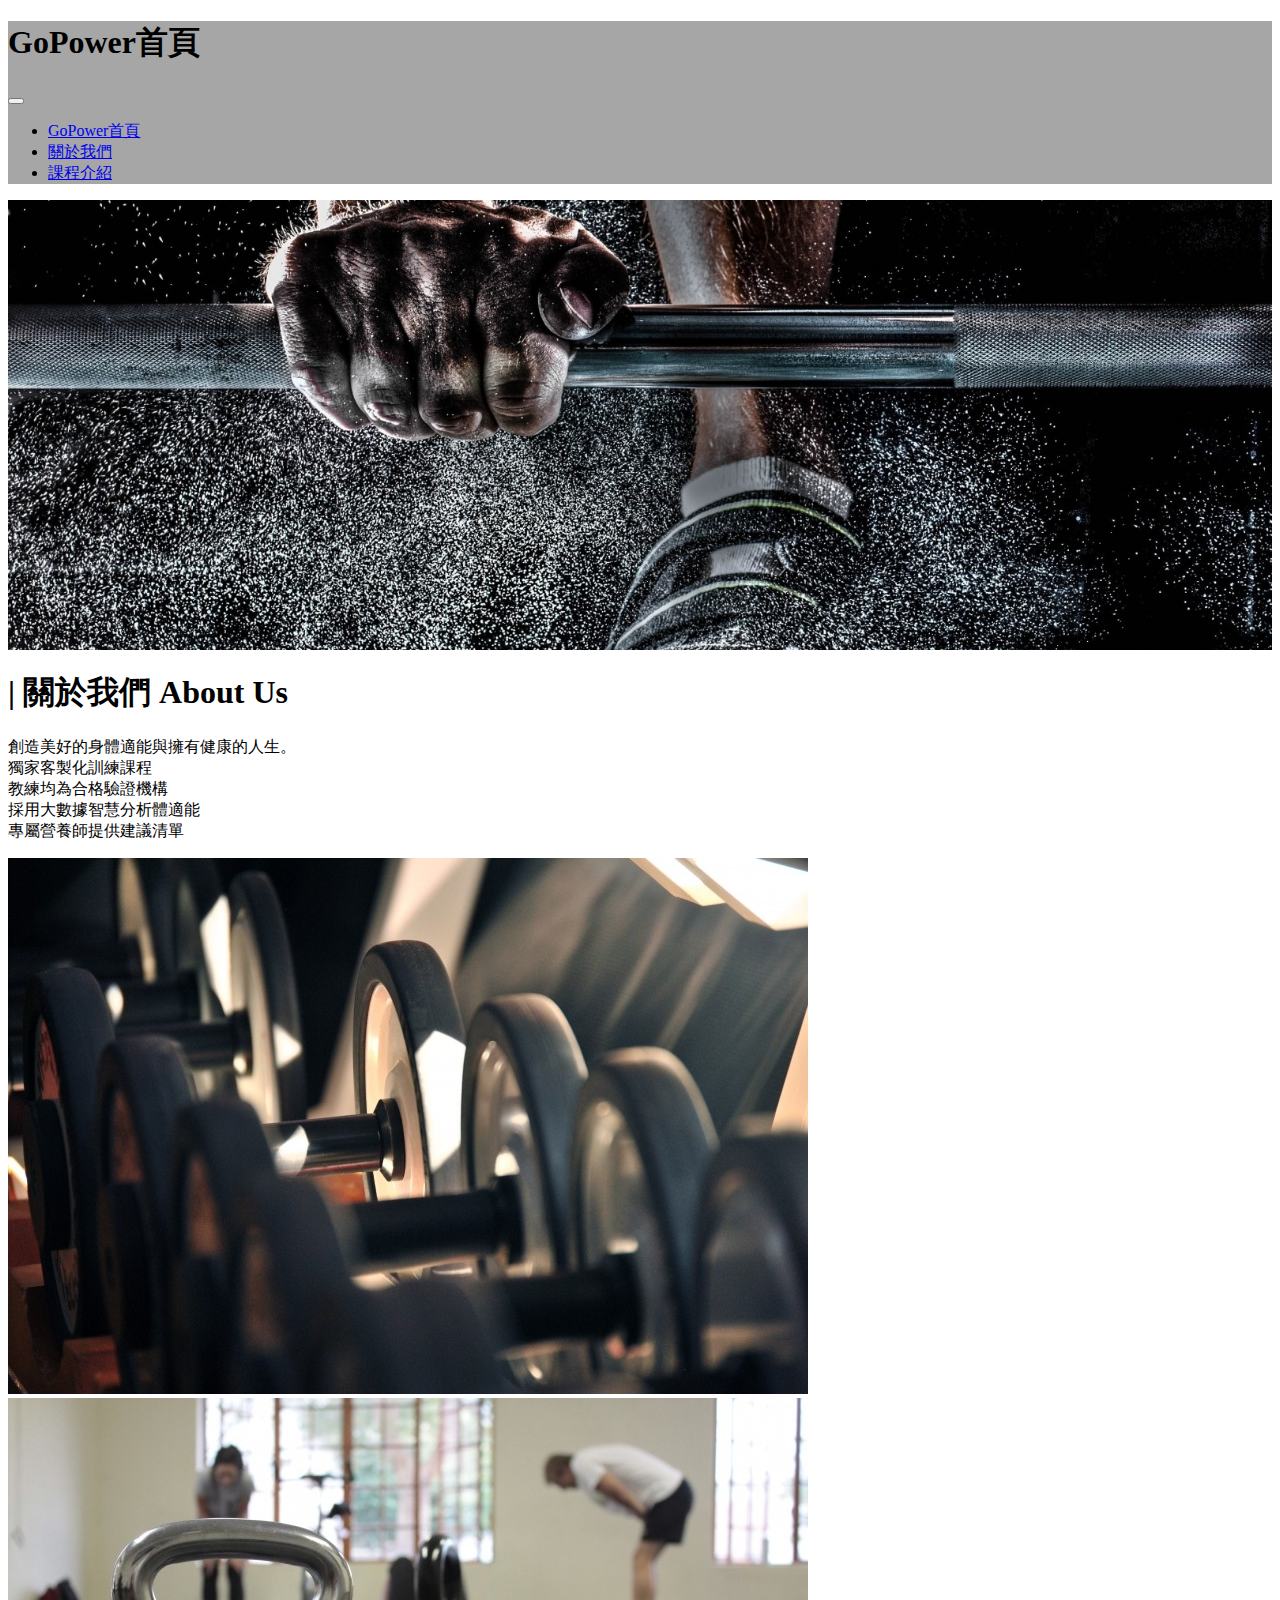
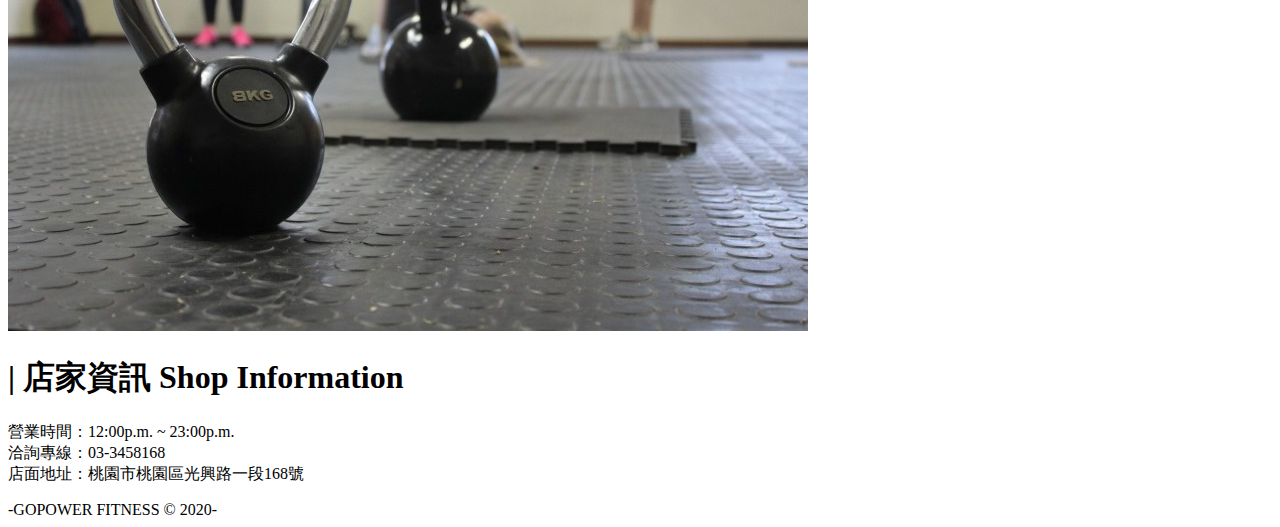
<file: about.html>
<!DOCTYPE html>
<html lang="en">
    <head>
        <!-- Required meta tags -->
        <meta charset="utf-8" />
        <meta name="viewport" content="width=device-width, initial-scale=1, shrink-to-fit=no" />

        <!-- Bootstrap CSS -->
        <link
            rel="stylesheet"
            href="https://stackpath.bootstrapcdn.com/bootstrap/4.1.3/css/bootstrap.min.css"
            integrity="sha384-MCw98/SFnGE8fJT3GXwEOngsV7Zt27NXFoaoApmYm81iuXoPkFOJwJ8ERdknLPMO"
            crossorigin="anonymous"
        />
        <link rel="stylesheet" href="/css/GoPower.css" />
        <script
            src="https://code.jquery.com/jquery-3.3.1.slim.min.js"
            integrity="sha384-q8i/X+965DzO0rT7abK41JStQIAqVgRVzpbzo5smXKp4YfRvH+8abtTE1Pi6jizo"
            crossorigin="anonymous"
        ></script>
        <style>
            body {
                background-position: center;
                background-repeat: no-repeat;
                background-size: cover;
                background-attachment: fixed;
            }

            #banner {
                background-image: url(images/banner1.jpg);
                background-position: center;
                background-repeat: no-repeat;
                background-size: cover;
                height: 50vh;
            }
        </style>
        <title>關於我們</title>
    </head>
    <body class="bg-dark">
        <nav class="navbar navbar-dark navbar-expand-sm fixed-top">
            <h1 class="navbar-brand" id="logo">GoPower首頁</h1>
            <button data-toggle="collapse" data-target="#submenu" class="navbar-toggler"><span class="navbar-toggler-icon"></span></button>
            <div class="navbar-collapse collapse justify-content-end" id="submenu">
                <ul class="navbar-nav">
                    <li class="nav-item"><a href="index.html" class="nav-link">GoPower首頁</a></li>
                    <li class="nav-item"><a href="about.html" class="nav-link text-info">關於我們</a></li>
                    <li class="nav-item"><a href="intro.html" class="nav-link">課程介紹</a></li>
                </ul>
            </div>
        </nav>
        <div class="container-fluid">
            <div class="row" id="banner">
                <div class="col"></div>
            </div>

            <div class="row my-5">
                <div class="col col-12 col-md-6 col-lg-3 offset-lg-3 my-2">
                    <h1 class="h3 text-info">| 關於我們<span class="h6"> About Us</span></h1>
                    <p class="text-light">
                        創造美好的身體適能與擁有健康的人生。<br />
                        獨家客製化訓練課程<br />
                        教練均為合格驗證機構<br />
                        採用大數據智慧分析體適能<br />
                        專屬營養師提供建議清單<br />
                    </p>
                </div>
                <div class="col col-12 col-md-6 col-lg-3 my-2">
                    <img src="images/workout2.jpg" alt="" class="img-thumbnail" />
                </div>
            </div>

            <div class="row my-5">
                <div class="col col-12 col-md-6 col-lg-3 offset-lg-3 my-2">
                    <img src="images/workout1.jpg" alt="" class="img-thumbnail" />
                </div>
                <div class="col col-12 col-md-6 col-lg-3 my-2">
                    <h1 class="h3 text-info">| 店家資訊<span class="h6"> Shop Information</span></h1>
                    <p class="text-light">
                        營業時間：12:00p.m. ~ 23:00p.m.<br />
                        洽詢專線：03-3458168<br />
                        店面地址：桃園市桃園區光興路一段168號<br />
                    </p>
                </div>
            </div>

            <div class="row bg-secondary jumborton jumborton-fluid py-5">
                <div class="col text-light text-center small">-GOPOWER FITNESS &copy; 2020-</div>
            </div>
        </div>
        <!-- Optional JavaScript -->
        <!-- jQuery first, then Popper.js, then Bootstrap JS -->
        <script
            src="https://code.jquery.com/jquery-3.3.1.slim.min.js"
            integrity="sha384-q8i/X+965DzO0rT7abK41JStQIAqVgRVzpbzo5smXKp4YfRvH+8abtTE1Pi6jizo"
            crossorigin="anonymous"
        ></script>
        <script
            src="https://cdnjs.cloudflare.com/ajax/libs/popper.js/1.14.3/umd/popper.min.js"
            integrity="sha384-ZMP7rVo3mIykV+2+9J3UJ46jBk0WLaUAdn689aCwoqbBJiSnjAK/l8WvCWPIPm49"
            crossorigin="anonymous"
        ></script>
        <script
            src="https://stackpath.bootstrapcdn.com/bootstrap/4.1.3/js/bootstrap.min.js"
            integrity="sha384-ChfqqxuZUCnJSK3+MXmPNIyE6ZbWh2IMqE241rYiqJxyMiZ6OW/JmZQ5stwEULTy"
            crossorigin="anonymous"
        ></script>
    </body>
</html>
</file>
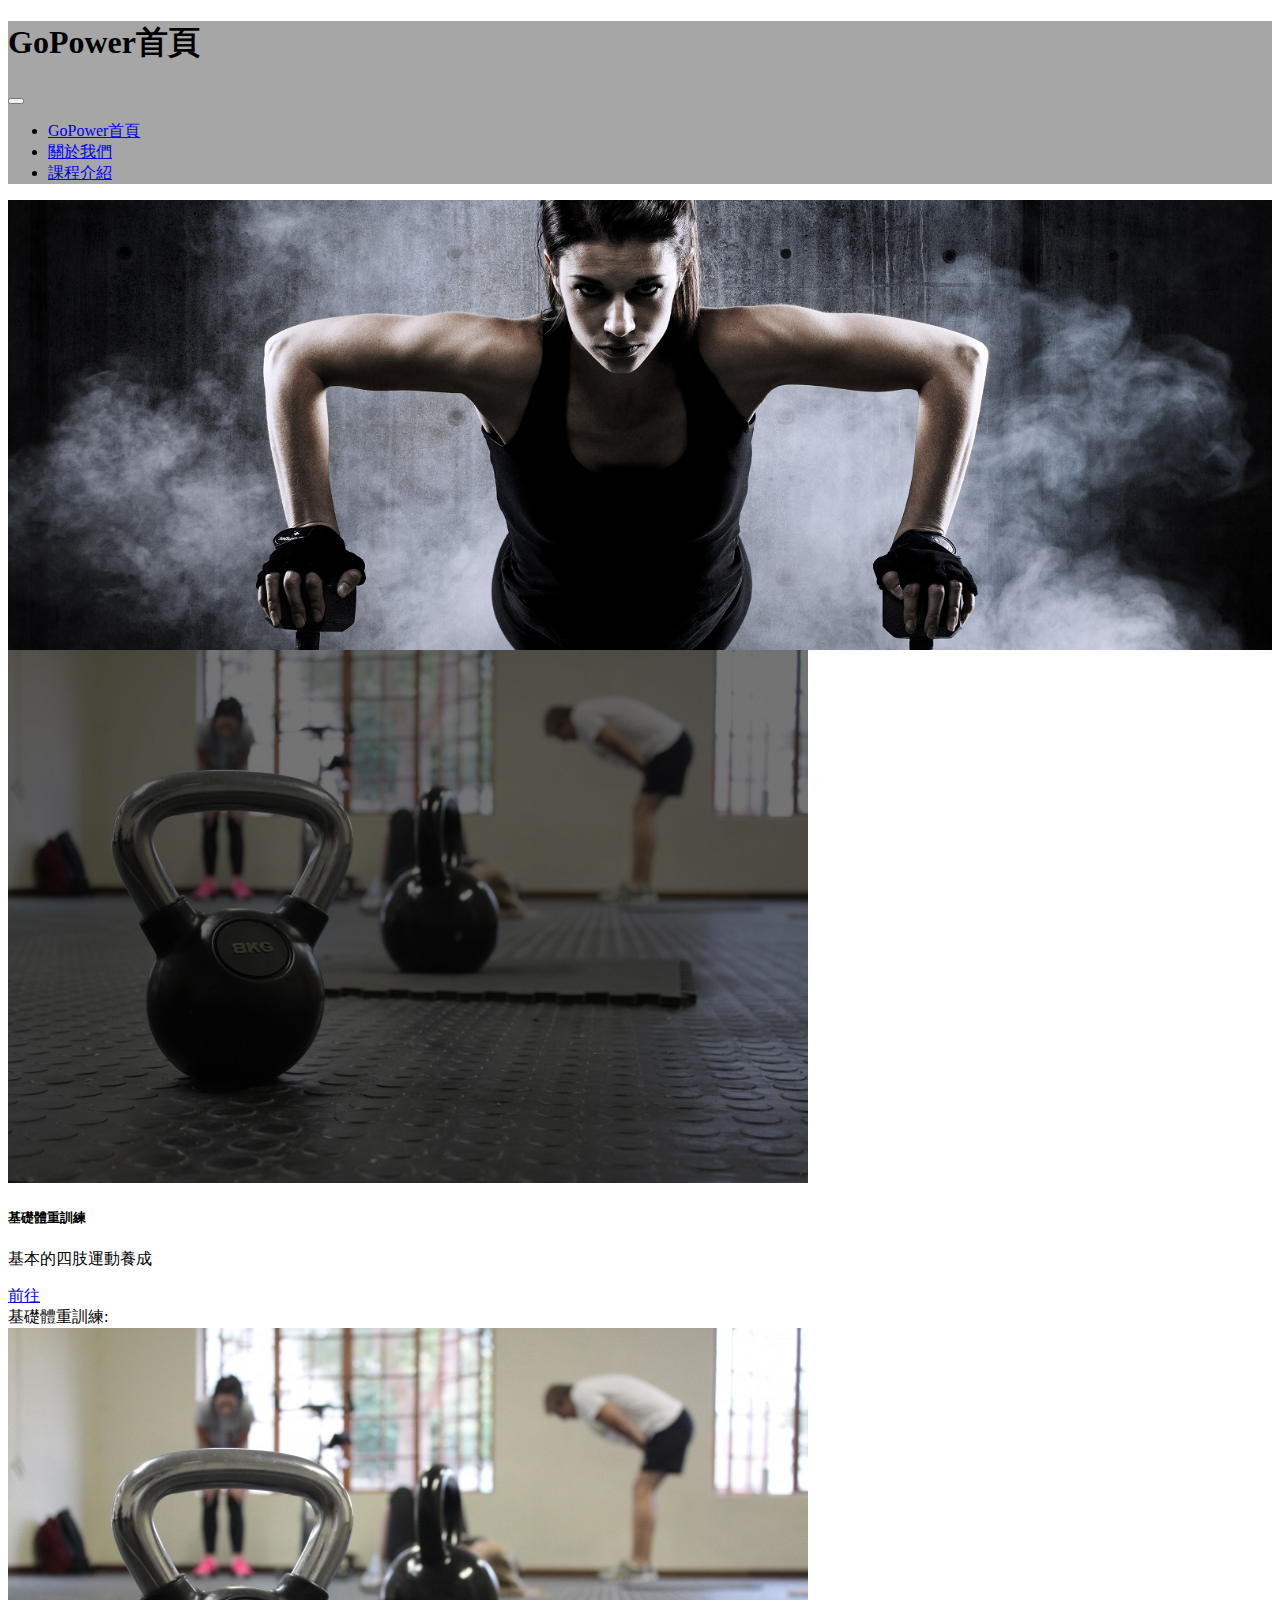
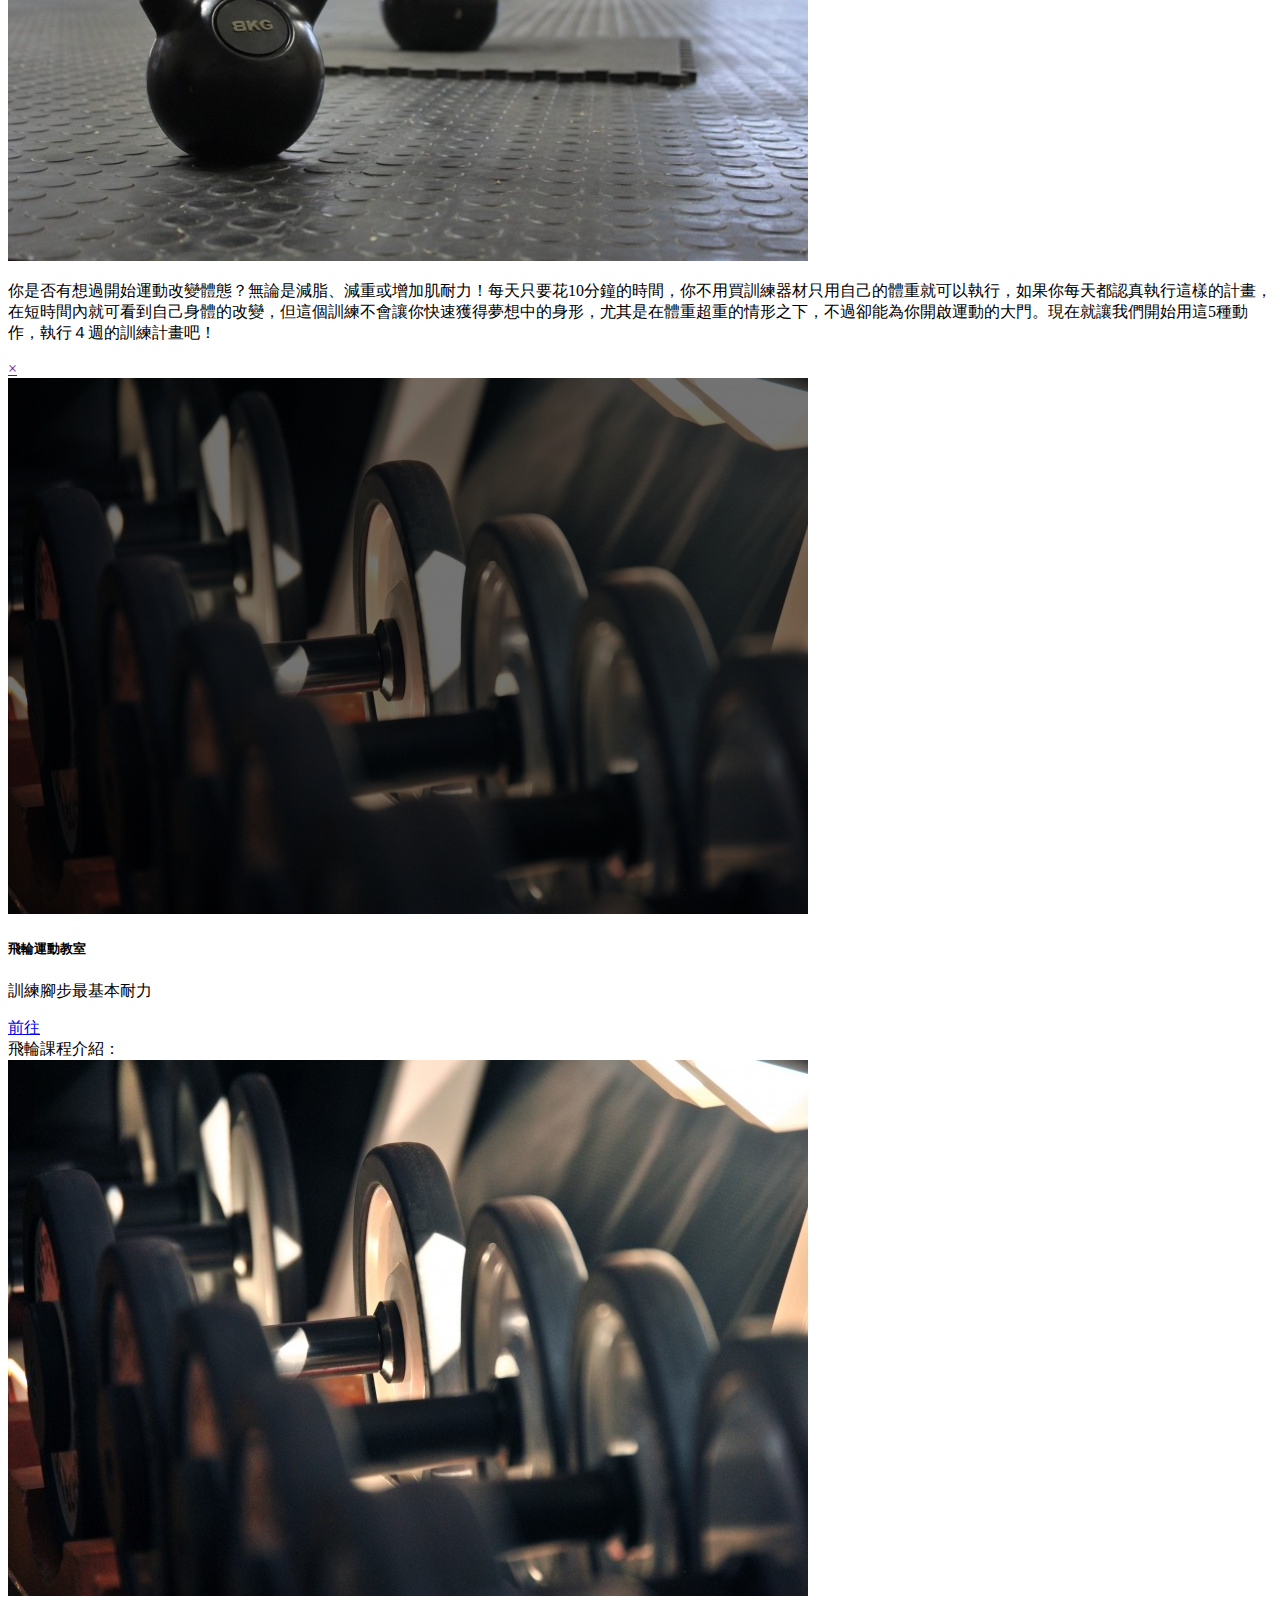
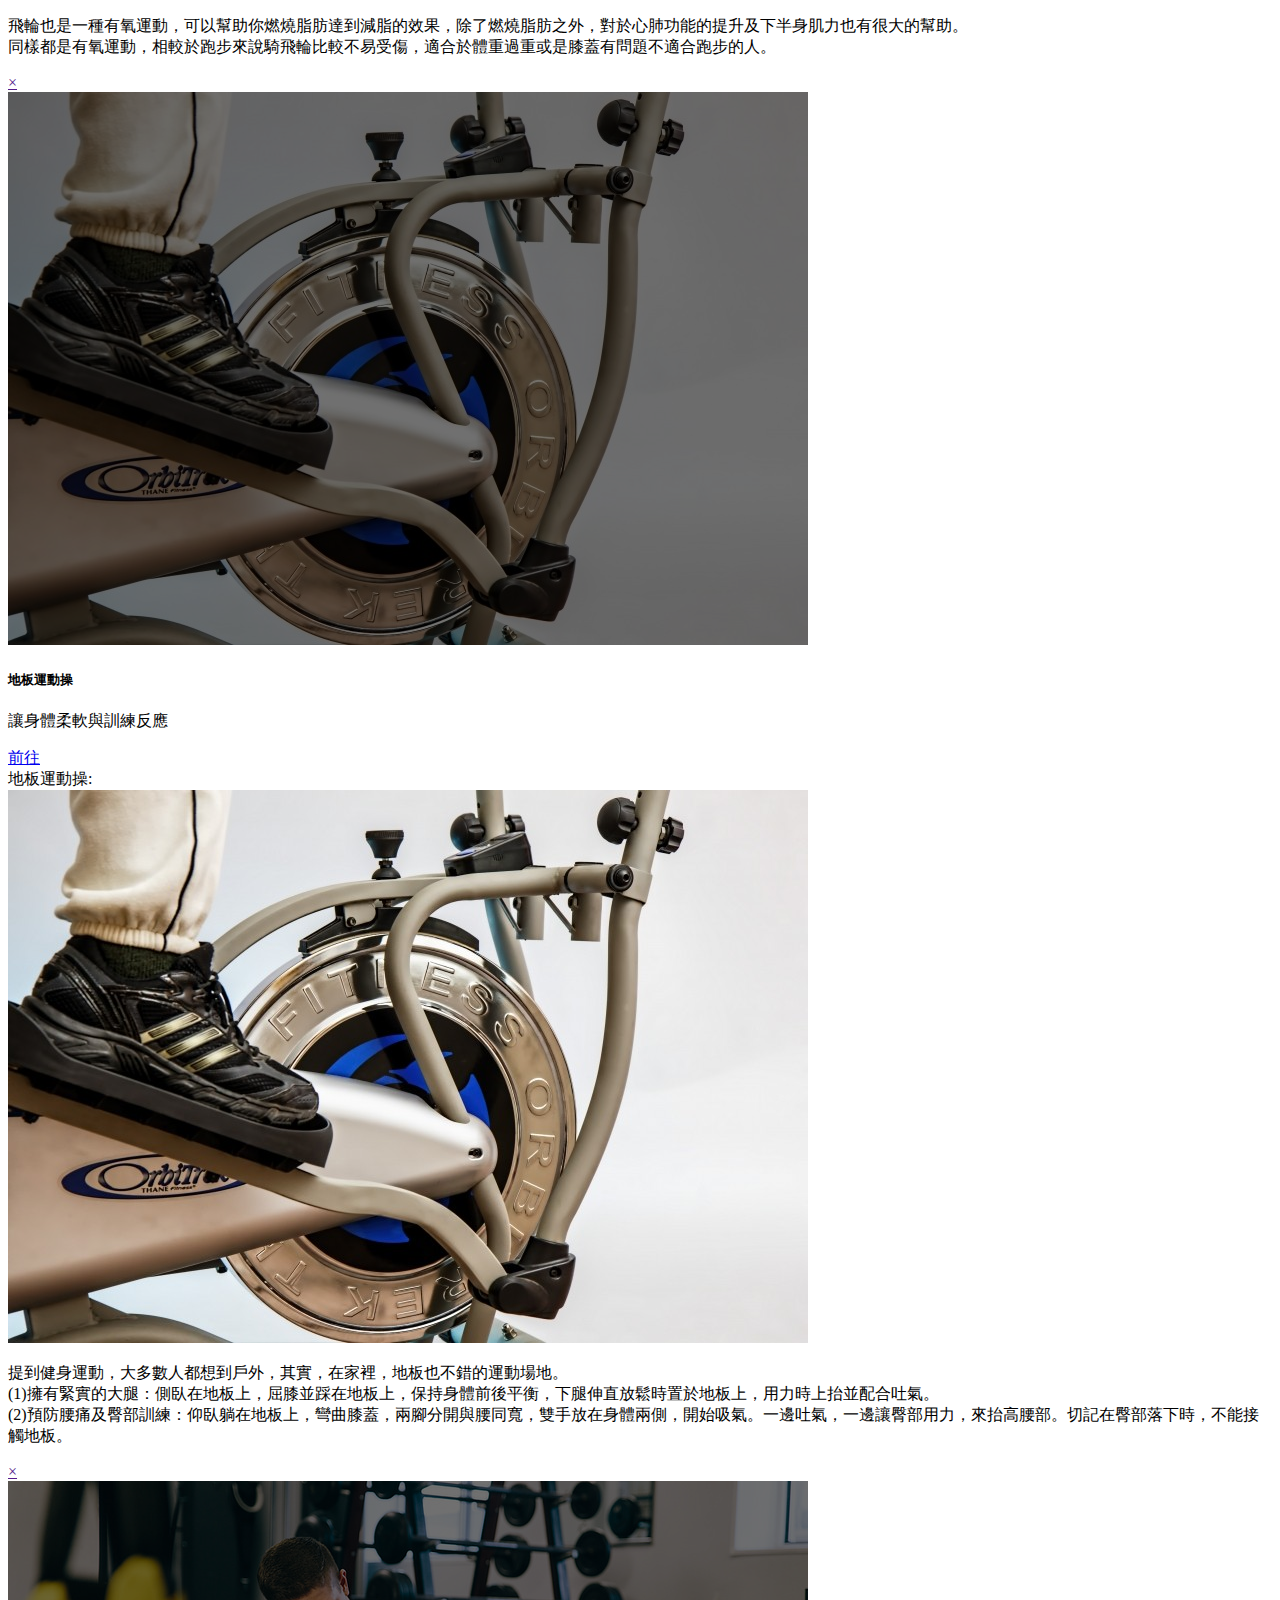
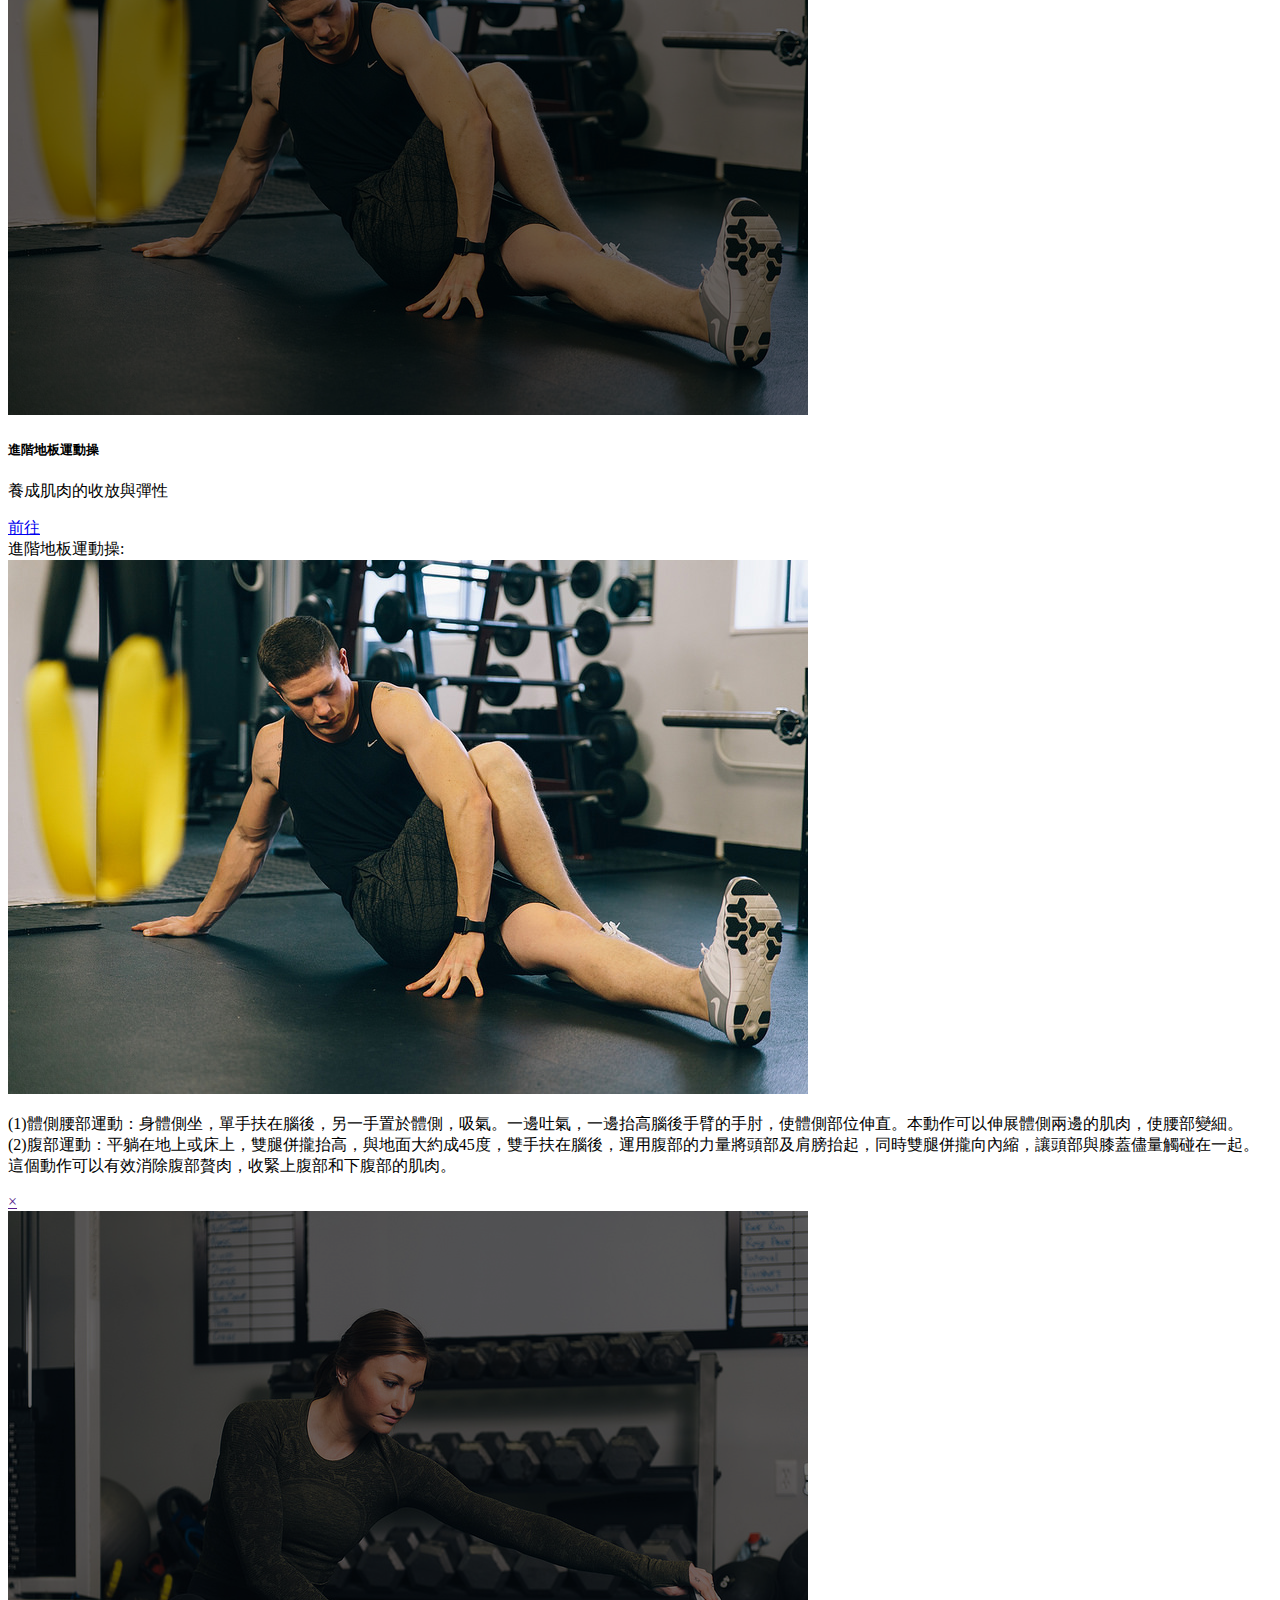
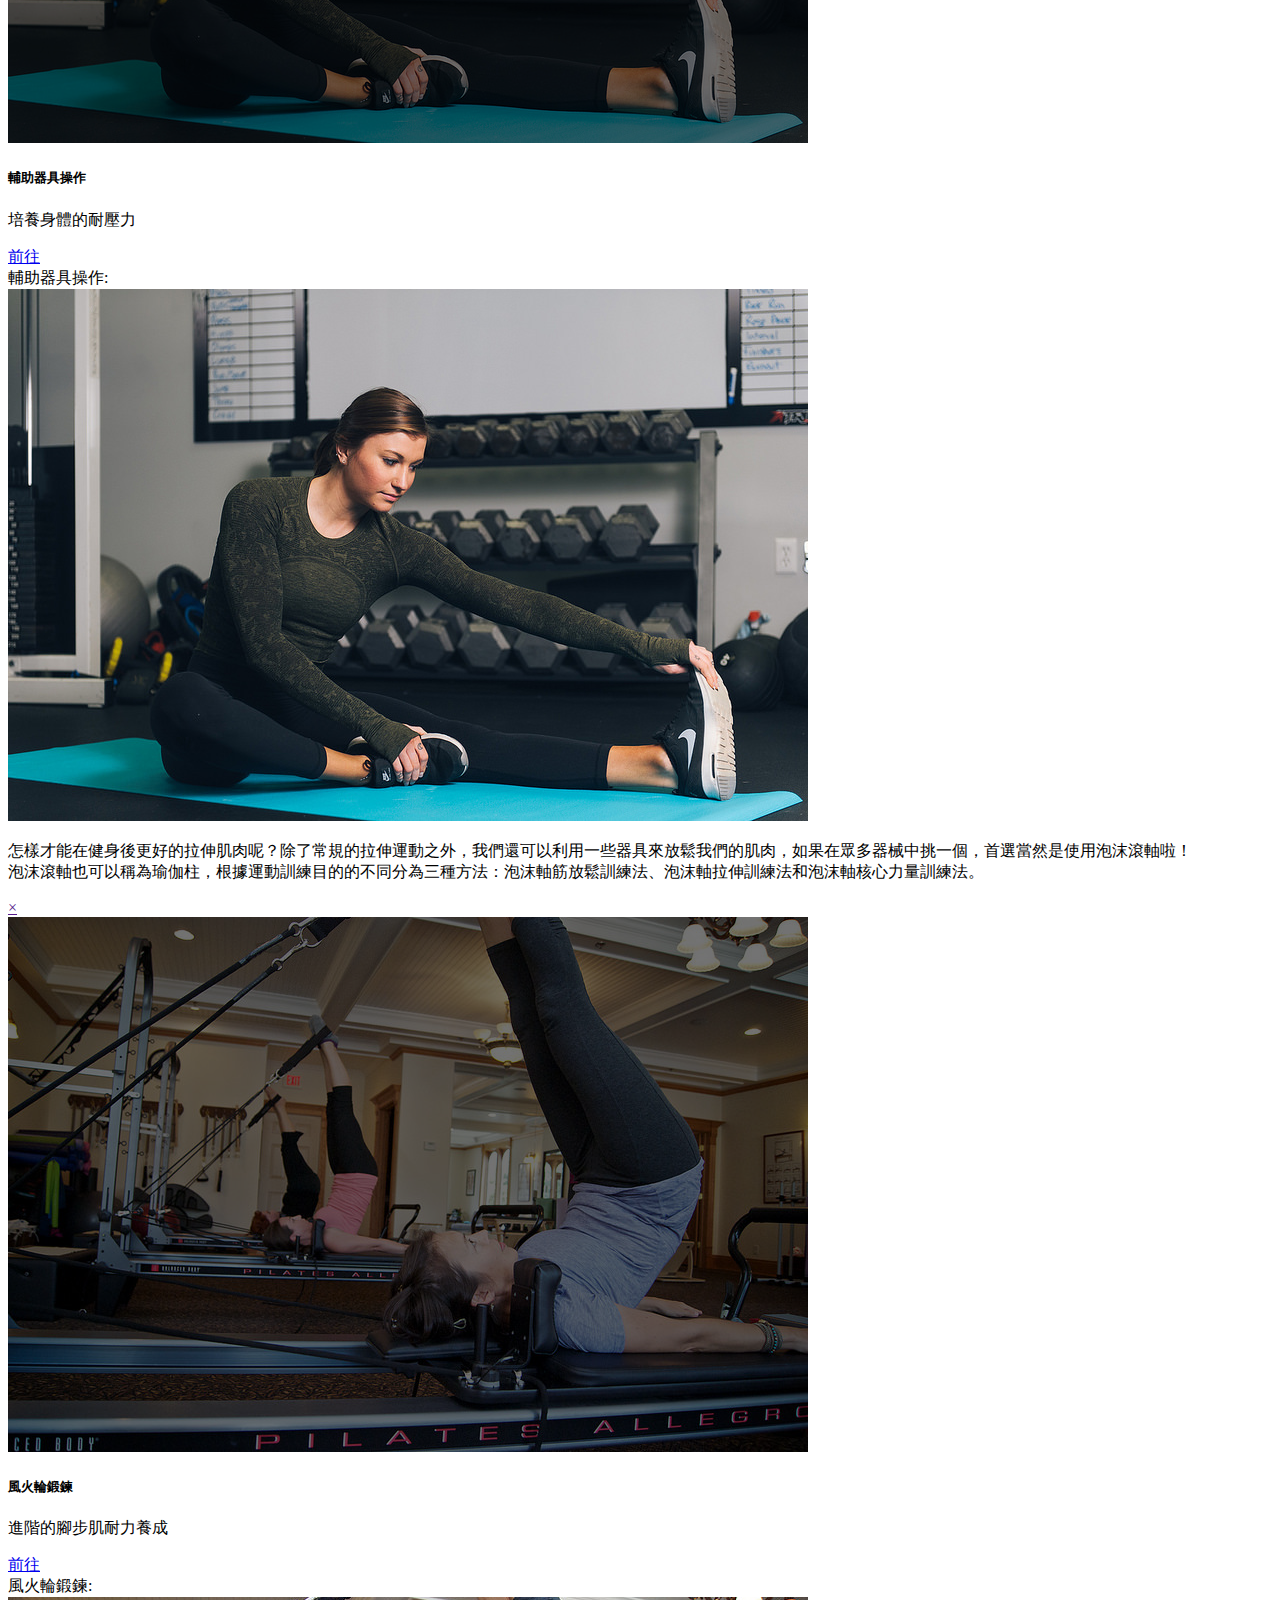
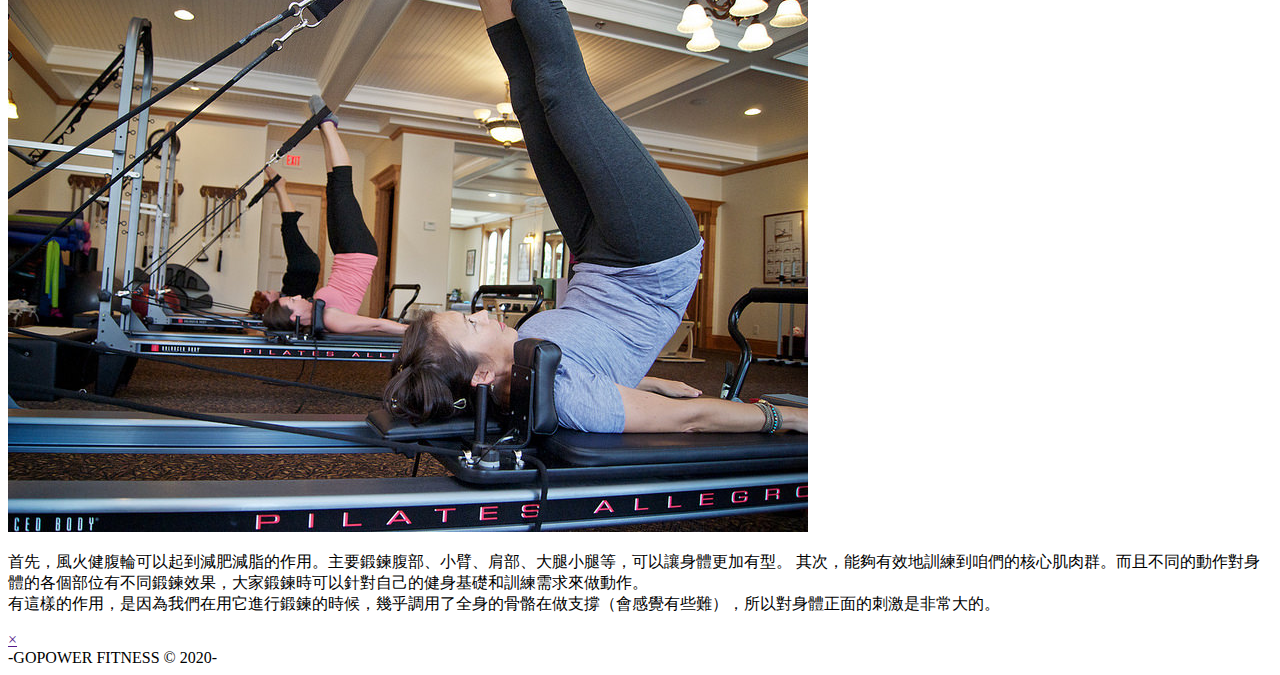
<file: intro.html>
<!DOCTYPE html>
<html lang="en">
    <head>
        <!-- Required meta tags -->
        <meta charset="utf-8" />
        <meta name="viewport" content="width=device-width, initial-scale=1, shrink-to-fit=no" />

        <!-- Bootstrap CSS -->
        <link
            rel="stylesheet"
            href="https://stackpath.bootstrapcdn.com/bootstrap/4.1.3/css/bootstrap.min.css"
            integrity="sha384-MCw98/SFnGE8fJT3GXwEOngsV7Zt27NXFoaoApmYm81iuXoPkFOJwJ8ERdknLPMO"
            crossorigin="anonymous"
        />
        <link rel="stylesheet" href="/css/GoPower.css" />
        <script
            src="https://code.jquery.com/jquery-3.3.1.slim.min.js"
            integrity="sha384-q8i/X+965DzO0rT7abK41JStQIAqVgRVzpbzo5smXKp4YfRvH+8abtTE1Pi6jizo"
            crossorigin="anonymous"
        ></script>
        <style>
            body {
                background-position: center;
                background-repeat: no-repeat;
                background-size: cover;
                background-attachment: fixed;
            }

            #banner {
                background-image: url(images/banner2.jpg);
                background-position: center;
                background-repeat: no-repeat;
                background-size: cover;
                height: 50vh;
            }
            .img-thumbnail {
                filter: brightness(0.45);
                transition: all 0.5s;
            }
            .img-thumbnail:hover {
                filter: brightness(1);
            }
        </style>
        <title>課程介紹</title>
    </head>
    <body class="bg-dark">
        <nav class="navbar navbar-dark navbar-expand-sm fixed-top">
            <h1 class="navbar-brand" id="logo">GoPower首頁</h1>
            <button data-toggle="collapse" data-target="#submenu" class="navbar-toggler"><span class="navbar-toggler-icon"></span></button>
            <div class="navbar-collapse collapse justify-content-end" id="submenu">
                <ul class="navbar-nav">
                    <li class="nav-item"><a href="index.html" class="nav-link">GoPower首頁</a></li>
                    <li class="nav-item"><a href="about.html" class="nav-link">關於我們</a></li>
                    <li class="nav-item"><a href="intro.html" class="nav-link text-info">課程介紹</a></li>
                </ul>
            </div>
        </nav>
        <div class="container-fluid">
            <div class="row" id="banner">
                <div class="col"></div>
            </div>

            <div class="row">
                <div class="col-12 col-md-4 col-lg-2 offset-lg-3 my-5 text-center">
                    <img src="images/workout1.jpg" alt="" class="img-thumbnail" data-toggle="modal" data-target="#l1" />
                    <h5 class="text-info mt-2 mb-0">基礎體重訓練</h5>
                    <p class="text-light small">基本的四肢運動養成</p>
                    <a href="#" class="btn btn-small btn-info">前往</a>
                    <div class="modal" id="l1">
                        <div class="modal-dialog">
                            <div class="modal-content">
                                <div class="modal-header">基礎體重訓練:</div>
                                <div class="modal-body">
                                    <img src="images/workout1.jpg" alt="" class="img-fluid" />
                                    <p class="text-left">
                                        你是否有想過開始運動改變體態？無論是減脂、減重或增加肌耐力！每天只要花10分鐘的時間，你不用買訓練器材只用自己的體重就可以執行，如果你每天都認真執行這樣的計畫，在短時間內就可看到自己身體的改變，但這個訓練不會讓你快速獲得夢想中的身形，尤其是在體重超重的情形之下，不過卻能為你開啟運動的大門。現在就讓我們開始用這5種動作，執行４週的訓練計畫吧！
                                    </p>
                                </div>
                                <div class="modal-footer"><a href="">&times;</a></div>
                            </div>
                        </div>
                    </div>
                </div>

                <div class="col-12 col-md-4 col-lg-2 my-5 text-center">
                    <img src="images/workout2.jpg" alt="" class="img-thumbnail" data-toggle="modal" data-target="#l2" />
                    <h5 class="text-info mt-2 mb-0">飛輪運動教室</h5>
                    <p class="text-light small">訓練腳步最基本耐力</p>
                    <a href="#" class="btn btn-small btn-info">前往</a>
                    <div class="modal" id="l2">
                        <div class="modal-dialog">
                            <div class="modal-content">
                                <div class="modal-header">飛輪課程介紹：</div>
                                <div class="modal-body">
                                    <img src="images/workout2.jpg" alt="" class="img-fluid" />
                                    <p class="text-left">
                                        飛輪也是一種有氧運動，可以幫助你燃燒脂肪達到減脂的效果，除了燃燒脂肪之外，對於心肺功能的提升及下半身肌力也有很大的幫助。<br />
                                        同樣都是有氧運動，相較於跑步來說騎飛輪比較不易受傷，適合於體重過重或是膝蓋有問題不適合跑步的人。
                                    </p>
                                </div>
                                <div class="modal-footer"><a href="">&times;</a></div>
                            </div>
                        </div>
                    </div>
                </div>

                <div class="col-12 col-md-4 col-lg-2 my-5 text-center">
                    <img src="images/workout3.jpg" alt="" class="img-thumbnail" data-toggle="modal" data-target="#l3" />
                    <h5 class="text-info mt-2 mb-0">地板運動操</h5>
                    <p class="text-light small">讓身體柔軟與訓練反應</p>
                    <a href="#" class="btn btn-small btn-info">前往</a>
                    <div class="modal" id="l3">
                        <div class="modal-dialog">
                            <div class="modal-content">
                                <div class="modal-header">地板運動操:</div>
                                <div class="modal-body">
                                    <img src="images/workout3.jpg" alt="" class="img-fluid" />
                                    <p class="text-left">
                                        提到健身運動，大多數人都想到戶外，其實，在家裡，地板也不錯的運動場地。<br />
                                        (1)擁有緊實的大腿：側臥在地板上，屈膝並踩在地板上，保持身體前後平衡，下腿伸直放鬆時置於地板上，用力時上抬並配合吐氣。<br />
                                        (2)預防腰痛及臀部訓練：仰臥躺在地板上，彎曲膝蓋，兩腳分開與腰同寬，雙手放在身體兩側，開始吸氣。一邊吐氣，一邊讓臀部用力，來抬高腰部。切記在臀部落下時，不能接觸地板。
                                    </p>
                                </div>
                                <div class="modal-footer"><a href="">&times;</a></div>
                            </div>
                        </div>
                    </div>
                </div>
            </div>

            <div class="row">
                <div class="col-12 col-md-4 col-lg-2 offset-lg-3 my-5 text-center">
                    <img src="images/workout4.jpg" alt="" class="img-thumbnail" data-toggle="modal" data-target="#l4" />
                    <h5 class="text-info mt-2 mb-0">進階地板運動操</h5>
                    <p class="text-light small">養成肌肉的收放與彈性</p>
                    <a href="#" class="btn btn-small btn-info">前往</a>
                    <div class="modal" id="l4">
                        <div class="modal-dialog">
                            <div class="modal-content">
                                <div class="modal-header">進階地板運動操:</div>
                                <div class="modal-body">
                                    <img src="images/workout4.jpg" alt="" class="img-fluid" />
                                    <p class="text-left">
                                        (1)體側腰部運動：身體側坐，單手扶在腦後，另一手置於體側，吸氣。一邊吐氣，一邊抬高腦後手臂的手肘，使體側部位伸直。本動作可以伸展體側兩邊的肌肉，使腰部變細。<br />
                                        (2)腹部運動：平躺在地上或床上，雙腿併攏抬高，與地面大約成45度，雙手扶在腦後，運用腹部的力量將頭部及肩膀抬起，同時雙腿併攏向內縮，讓頭部與膝蓋儘量觸碰在一起。這個動作可以有效消除腹部贅肉，收緊上腹部和下腹部的肌肉。
                                    </p>
                                </div>
                                <div class="modal-footer"><a href="">&times;</a></div>
                            </div>
                        </div>
                    </div>
                </div>

                <div class="col-12 col-md-4 col-lg-2 my-5 text-center">
                    <img src="images/workout5.jpg" alt="" class="img-thumbnail" data-toggle="modal" data-target="#l5" />
                    <h5 class="text-info mt-2 mb-0">輔助器具操作</h5>
                    <p class="text-light small">培養身體的耐壓力</p>
                    <a href="#" class="btn btn-small btn-info">前往</a>
                    <div class="modal" id="l5">
                        <div class="modal-dialog">
                            <div class="modal-content">
                                <div class="modal-header">輔助器具操作:</div>
                                <div class="modal-body">
                                    <img src="images/workout5.jpg" alt="" class="img-fluid" />
                                    <p class="text-left">
                                        怎樣才能在健身後更好的拉伸肌肉呢？除了常規的拉伸運動之外，我們還可以利用一些器具來放鬆我們的肌肉，如果在眾多器械中挑一個，首選當然是使用泡沫滾軸啦！<br />
                                        泡沫滾軸也可以稱為瑜伽柱，根據運動訓練目的的不同分為三種方法：泡沫軸筋放鬆訓練法、泡沫軸拉伸訓練法和泡沫軸核心力量訓練法。
                                    </p>
                                </div>
                                <div class="modal-footer"><a href="">&times;</a></div>
                            </div>
                        </div>
                    </div>
                </div>

                <div class="col-12 col-md-4 col-lg-2 my-5 text-center">
                    <img src="images/workout6.jpg" alt="" class="img-thumbnail" data-toggle="modal" data-target="#l6" />
                    <h5 class="text-info mt-2 mb-0">風火輪鍛鍊</h5>
                    <p class="text-light small">進階的腳步肌耐力養成</p>
                    <a href="#" class="btn btn-small btn-info">前往</a>
                    <div class="modal" id="l6">
                        <div class="modal-dialog">
                            <div class="modal-content">
                                <div class="modal-header">風火輪鍛鍊:</div>
                                <div class="modal-body">
                                    <img src="images/workout6.jpg" alt="" class="img-fluid" />
                                    <p class="text-left">
                                        首先，風火健腹輪可以起到減肥減脂的作用。主要鍛鍊腹部、小臂、肩部、大腿小腿等，可以讓身體更加有型。
                                        其次，能夠有效地訓練到咱們的核心肌肉群。而且不同的動作對身體的各個部位有不同鍛鍊效果，大家鍛鍊時可以針對自己的健身基礎和訓練需求來做動作。<br />
                                        有這樣的作用，是因為我們在用它進行鍛鍊的時候，幾乎調用了全身的骨骼在做支撐（會感覺有些難），所以對身體正面的刺激是非常大的。
                                    </p>
                                </div>
                                <div class="modal-footer"><a href="">&times;</a></div>
                            </div>
                        </div>
                    </div>
                </div>
            </div>
            <div class="row bg-secondary jumborton jumborton-fluid py-5">
                <div class="col text-light text-center small">-GOPOWER FITNESS &copy; 2020-</div>
            </div>
        </div>
        <!-- Optional JavaScript -->
        <!-- jQuery first, then Popper.js, then Bootstrap JS -->
        <script
            src="https://code.jquery.com/jquery-3.3.1.slim.min.js"
            integrity="sha384-q8i/X+965DzO0rT7abK41JStQIAqVgRVzpbzo5smXKp4YfRvH+8abtTE1Pi6jizo"
            crossorigin="anonymous"
        ></script>
        <script
            src="https://cdnjs.cloudflare.com/ajax/libs/popper.js/1.14.3/umd/popper.min.js"
            integrity="sha384-ZMP7rVo3mIykV+2+9J3UJ46jBk0WLaUAdn689aCwoqbBJiSnjAK/l8WvCWPIPm49"
            crossorigin="anonymous"
        ></script>
        <script
            src="https://stackpath.bootstrapcdn.com/bootstrap/4.1.3/js/bootstrap.min.js"
            integrity="sha384-ChfqqxuZUCnJSK3+MXmPNIyE6ZbWh2IMqE241rYiqJxyMiZ6OW/JmZQ5stwEULTy"
            crossorigin="anonymous"
        ></script>
    </body>
</html>
</file>
<file: css/GoPower.css>
nav {
    background-color: rgba(0, 0, 0, 0.35);
    transition: all 0.5s;
}
nav:hover {
    background-color: rgba(0, 0, 0, 1);
}
#logo {
    animation: show 2s;
    animation-delay: 1s;
}
@keyframes show {
    0% {
        transform: scale(0.2, 0.2);
        opacity: 0;
    }
    45% {
        transform: scale(1, 1);
        opacity: 1;
    }
    56% {
        transform: scale(0.2, 0.2);
        opacity: 0;
    }
    100% {
        transform: scale(1, 1);
        opacity: 1;
    }
}
</file>
